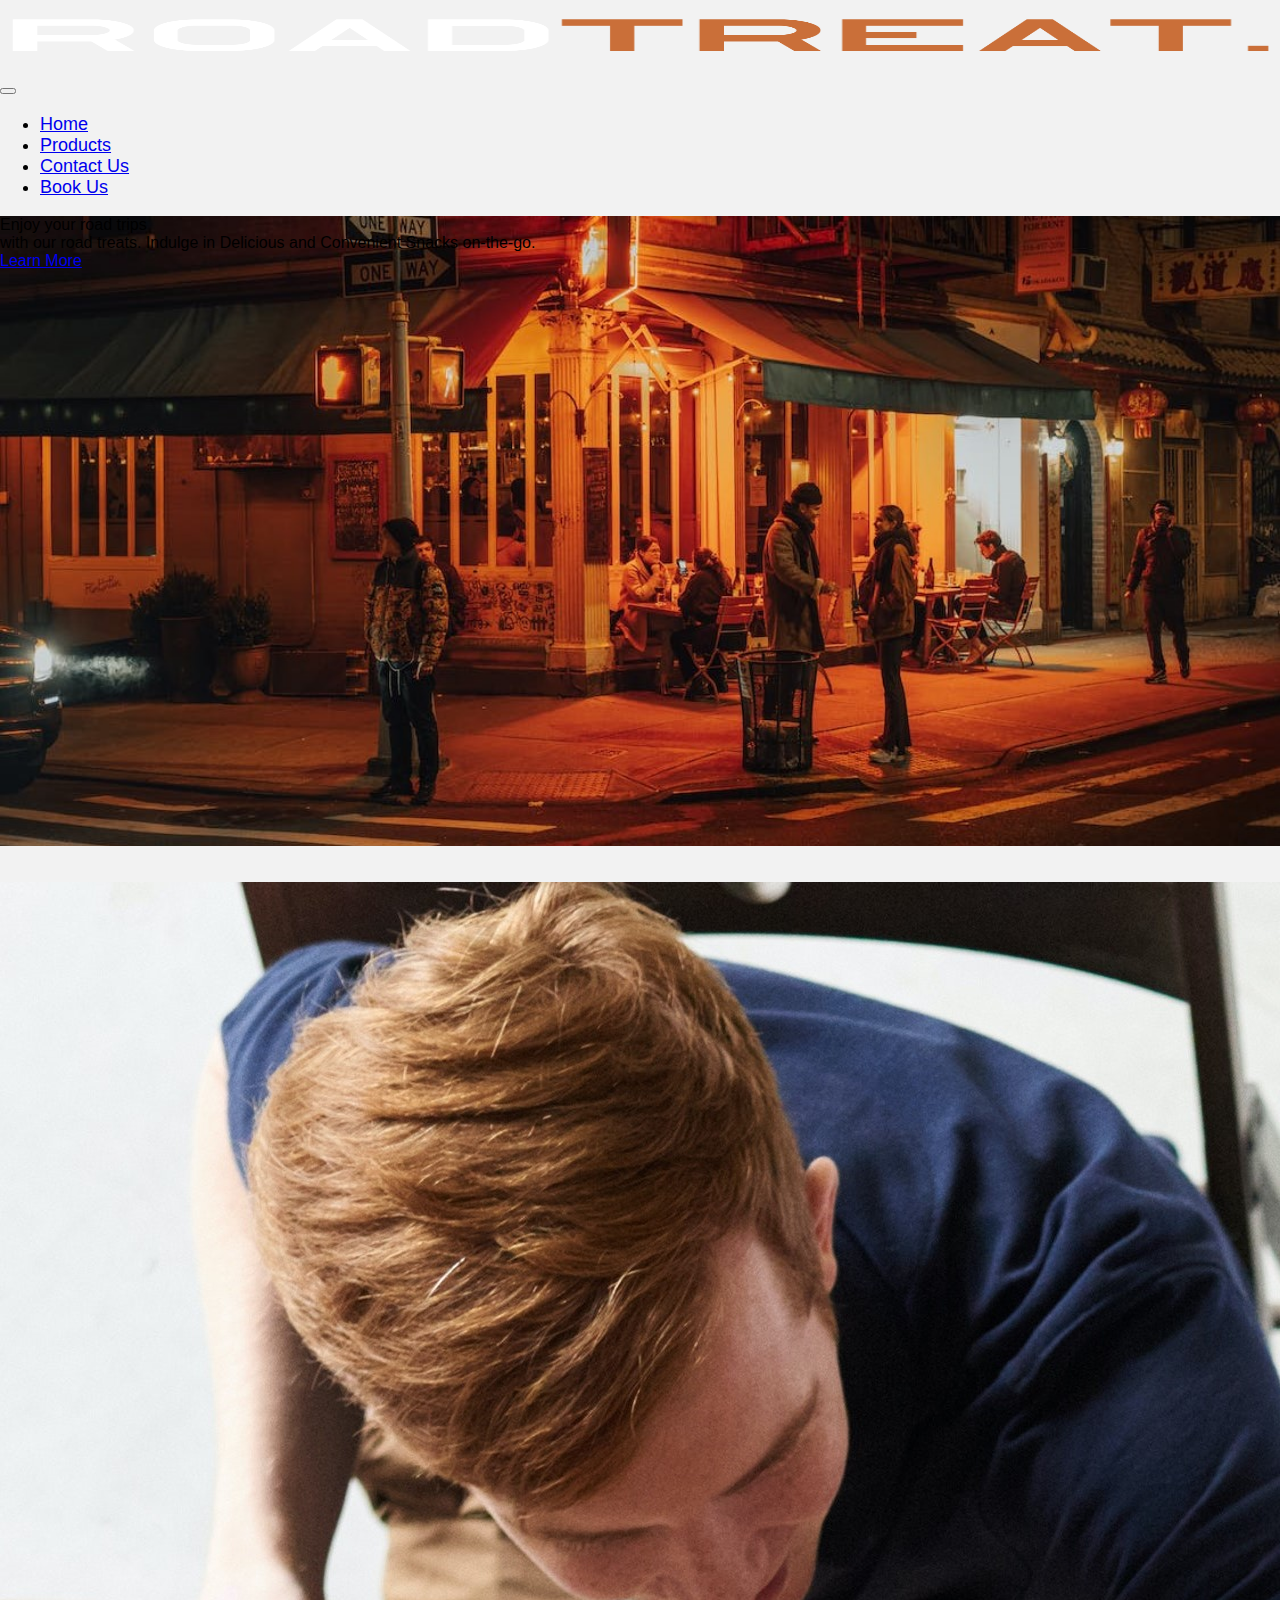
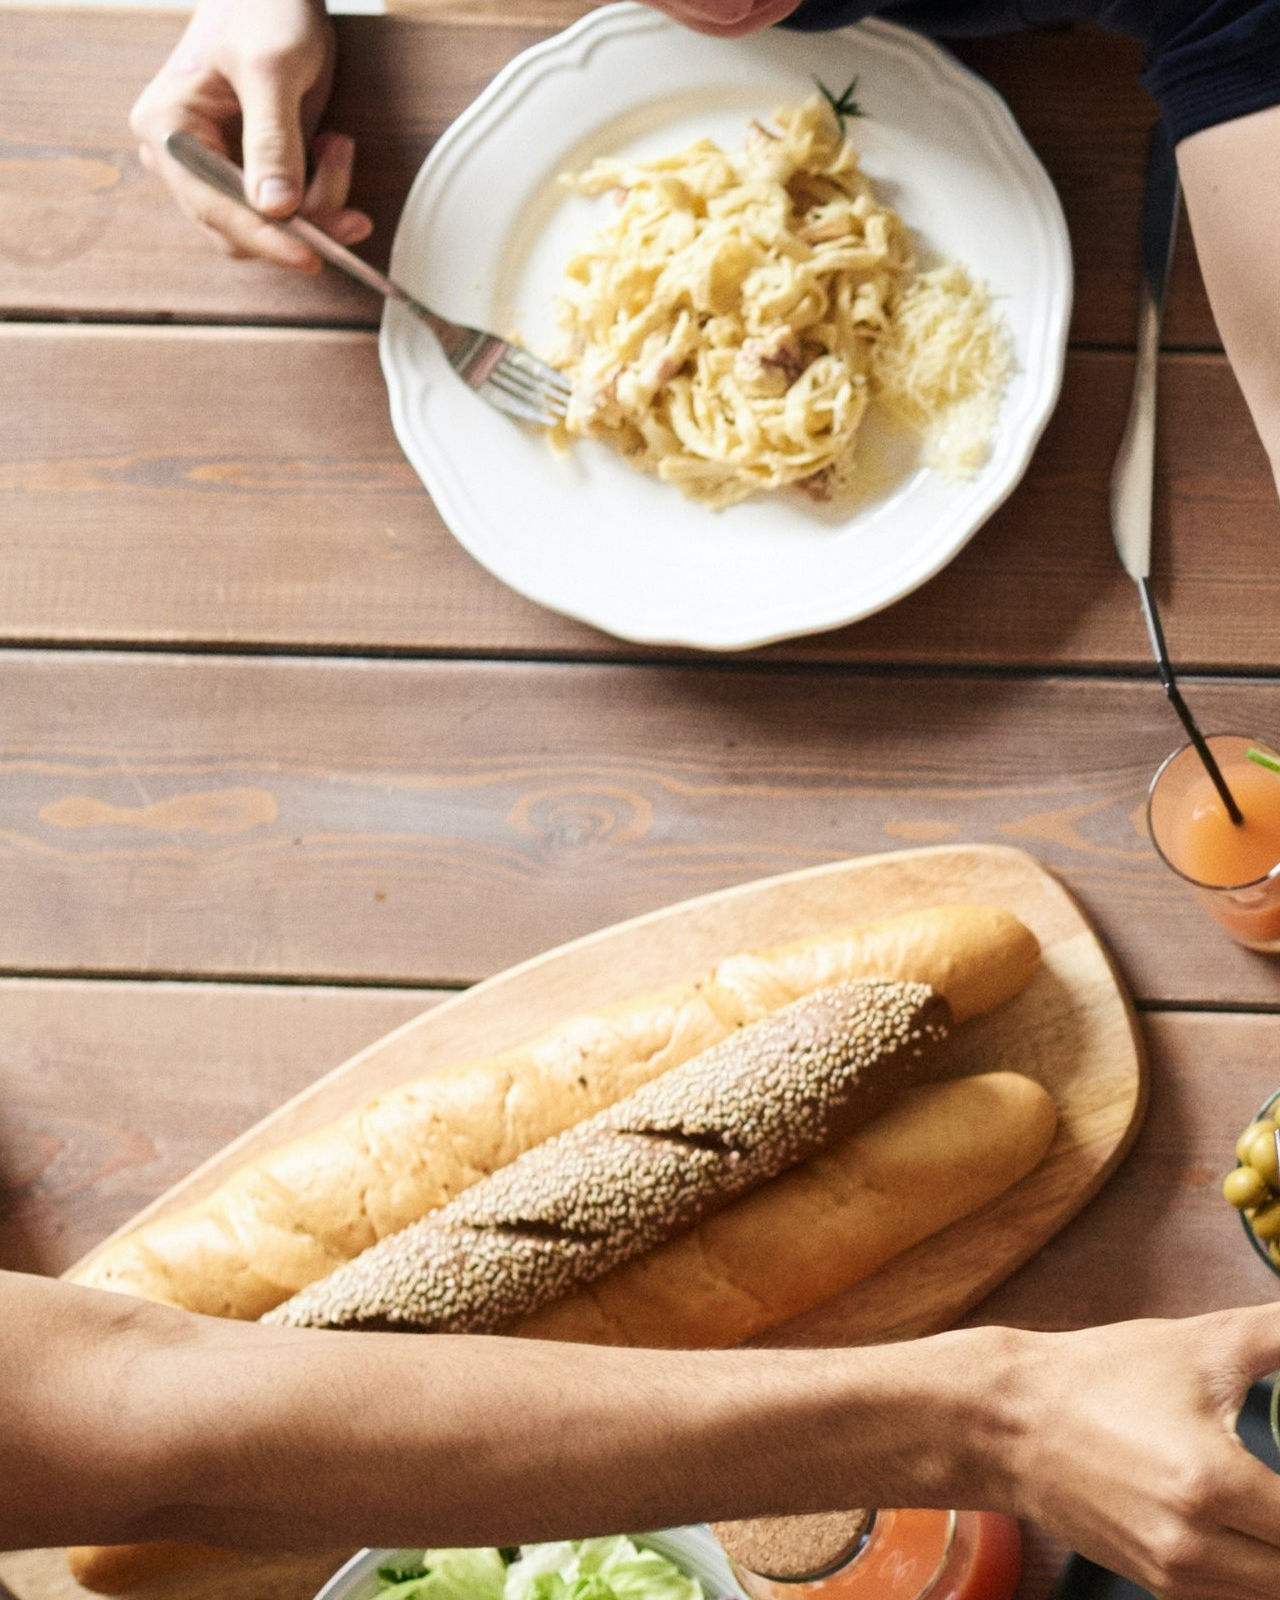
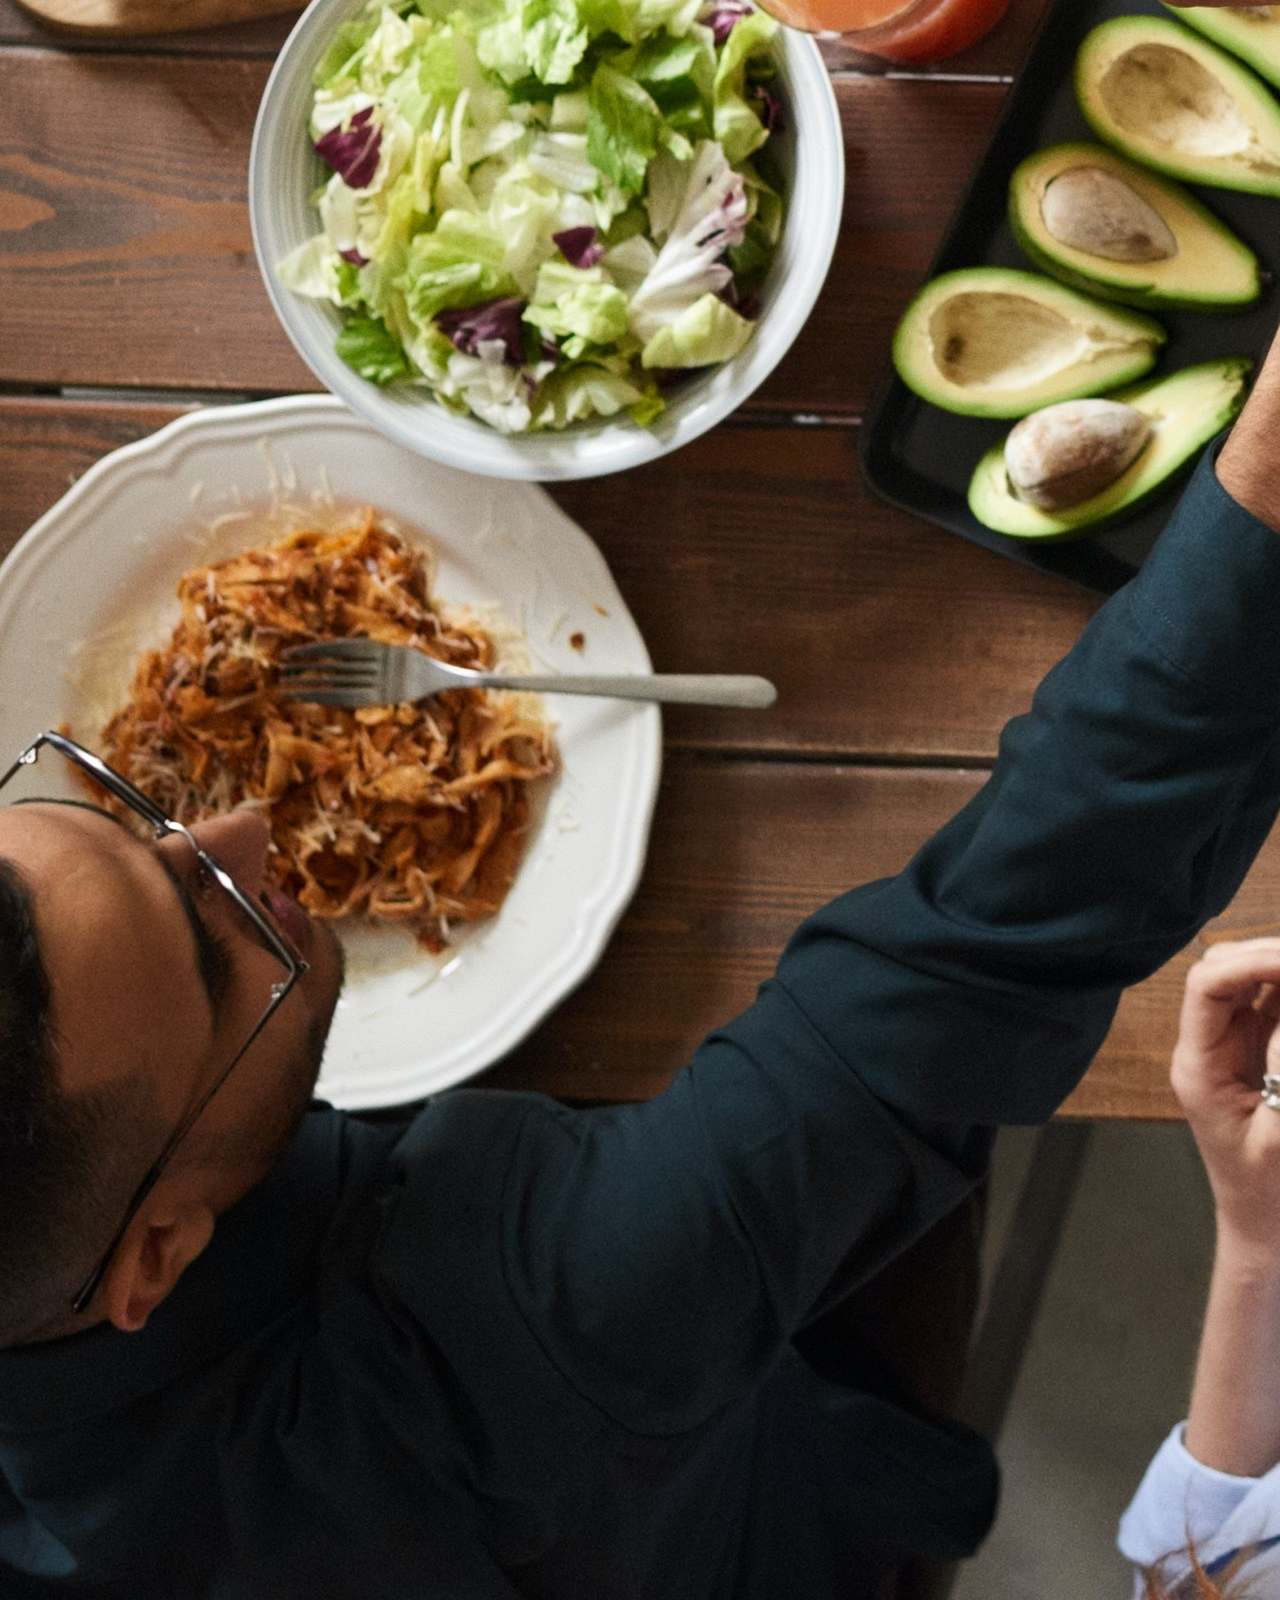
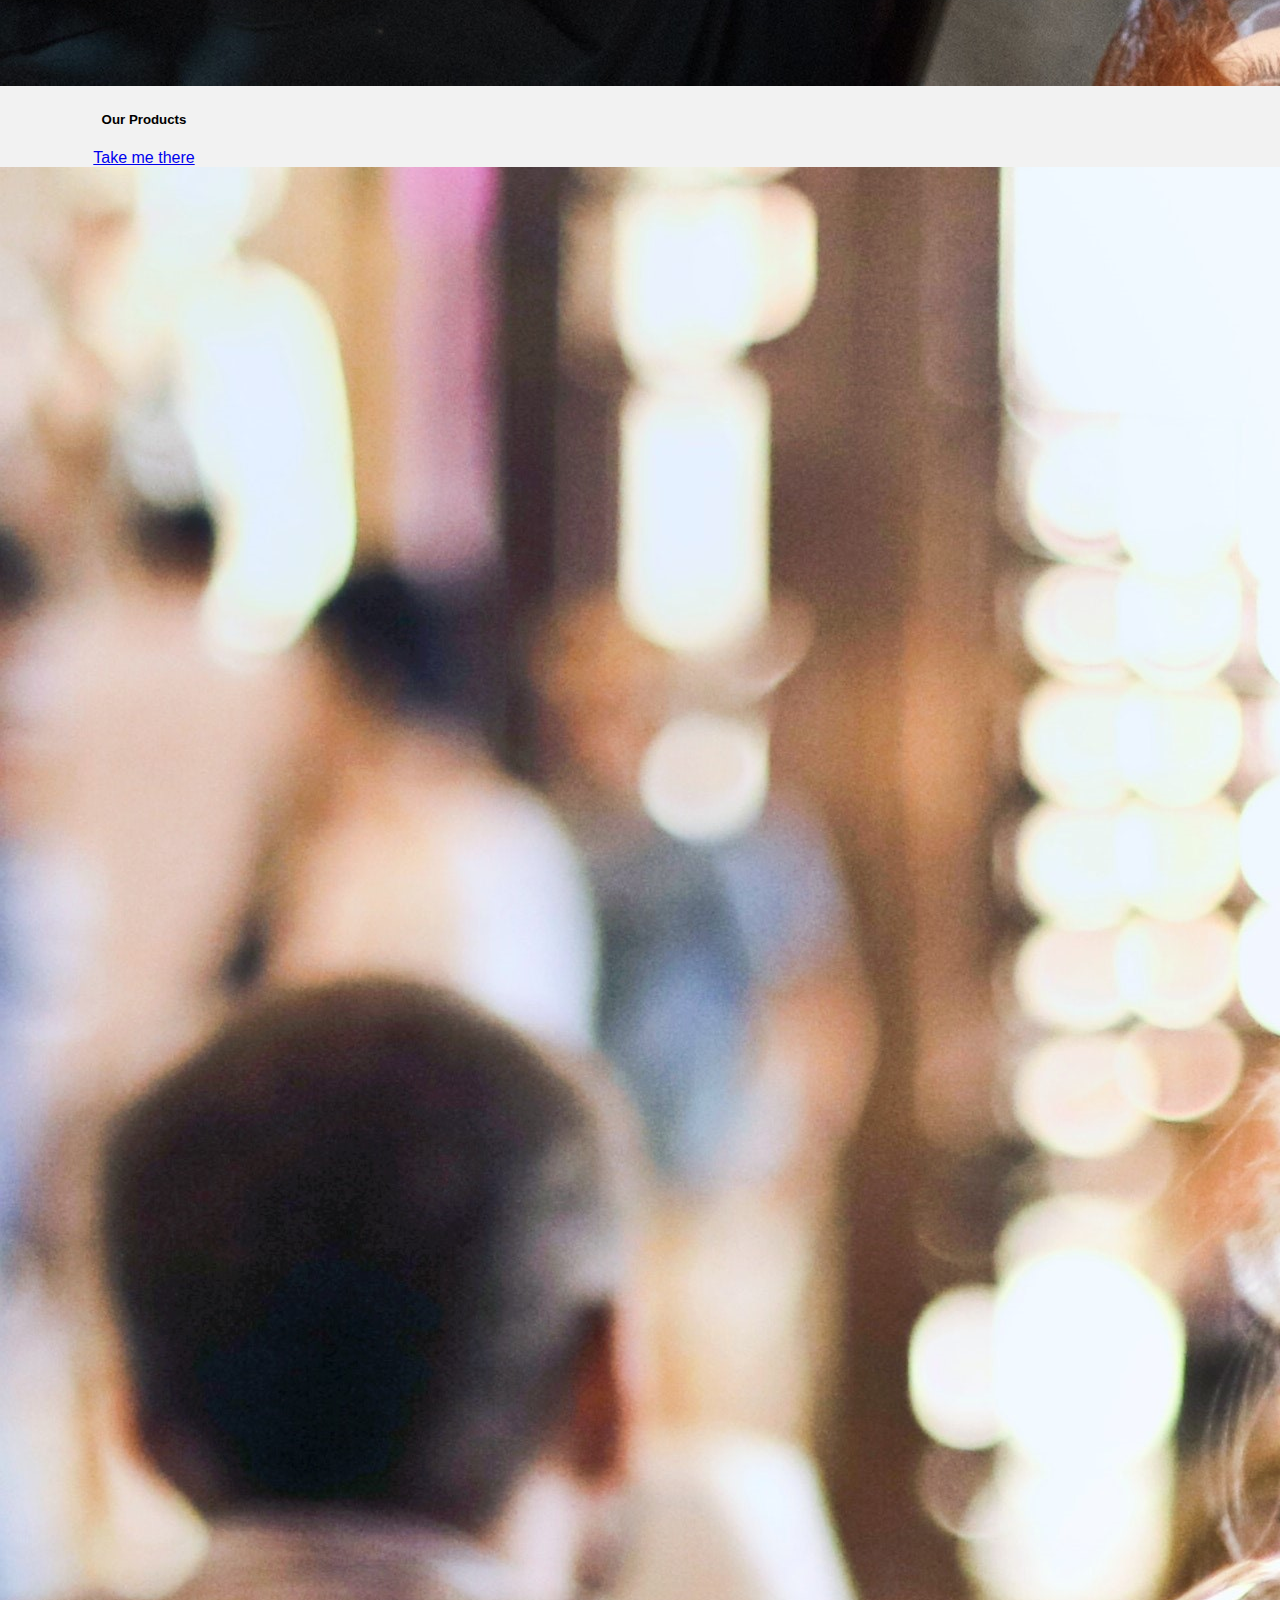
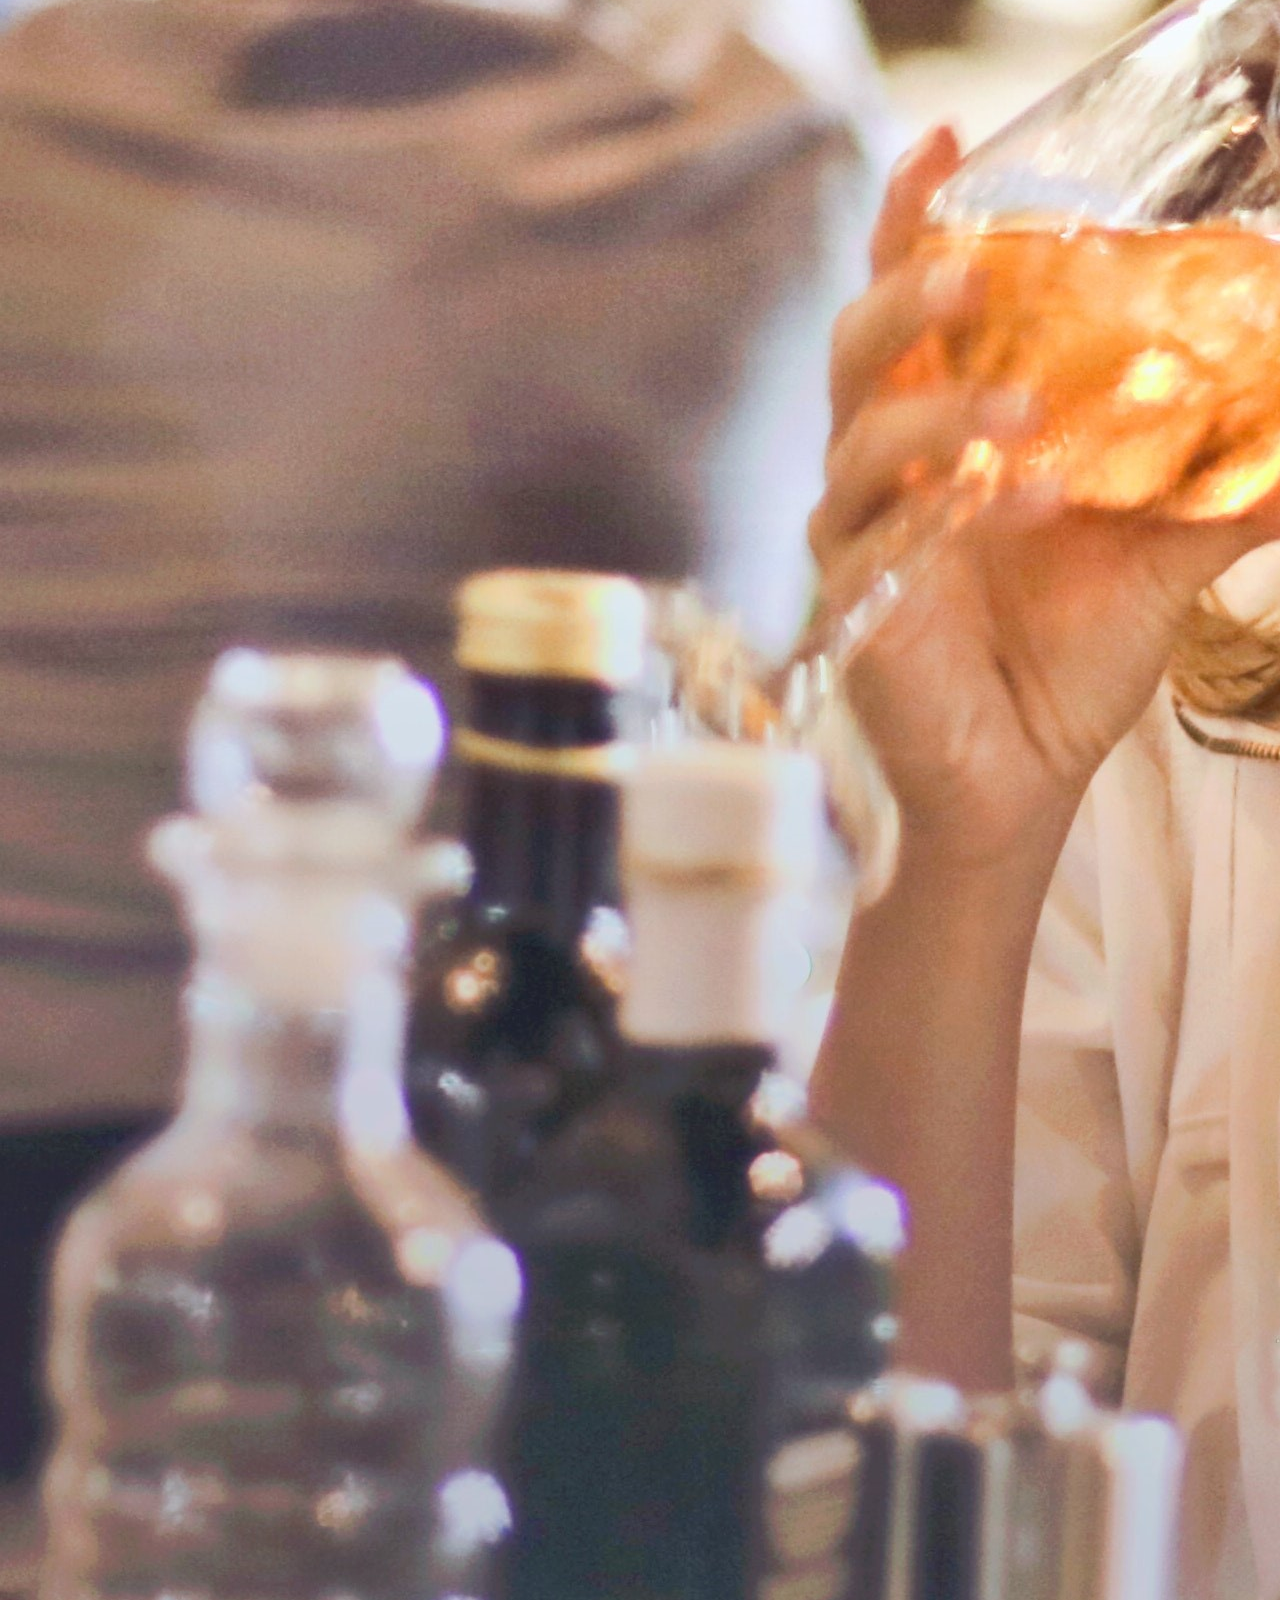
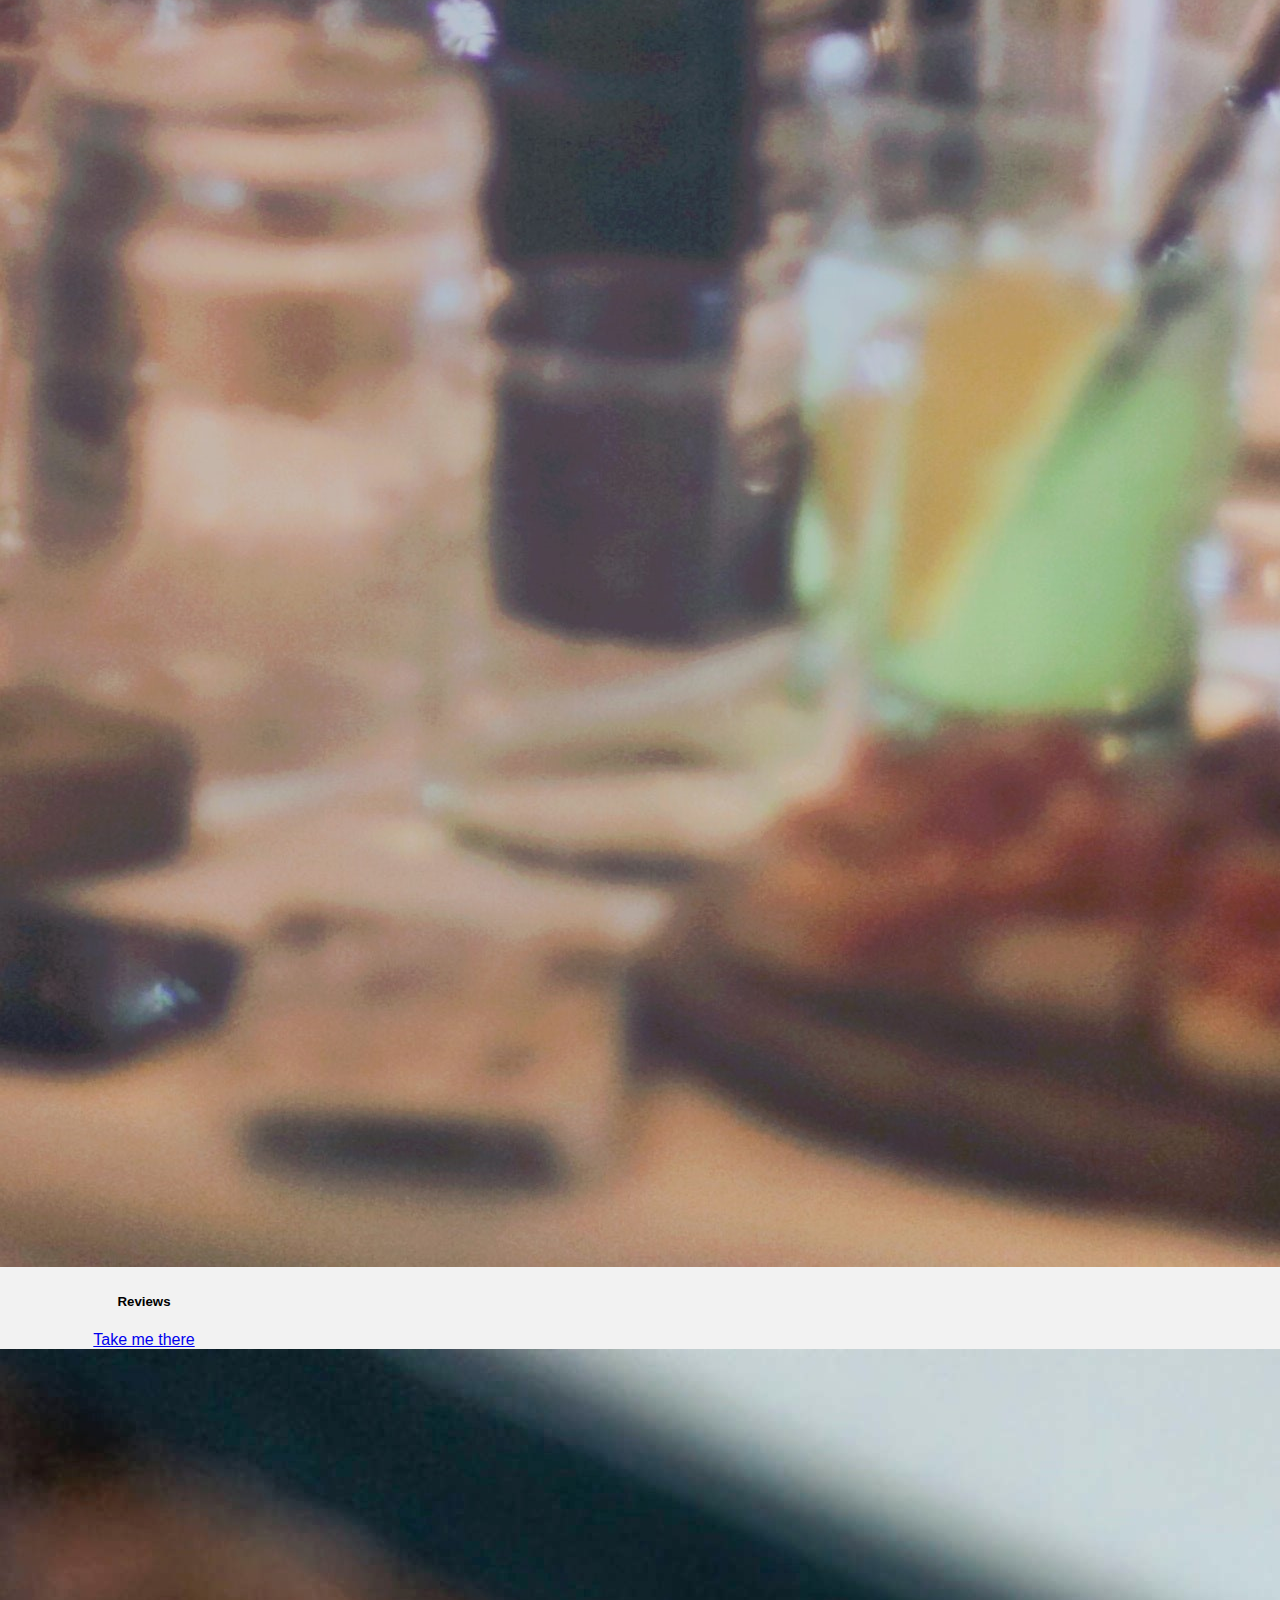
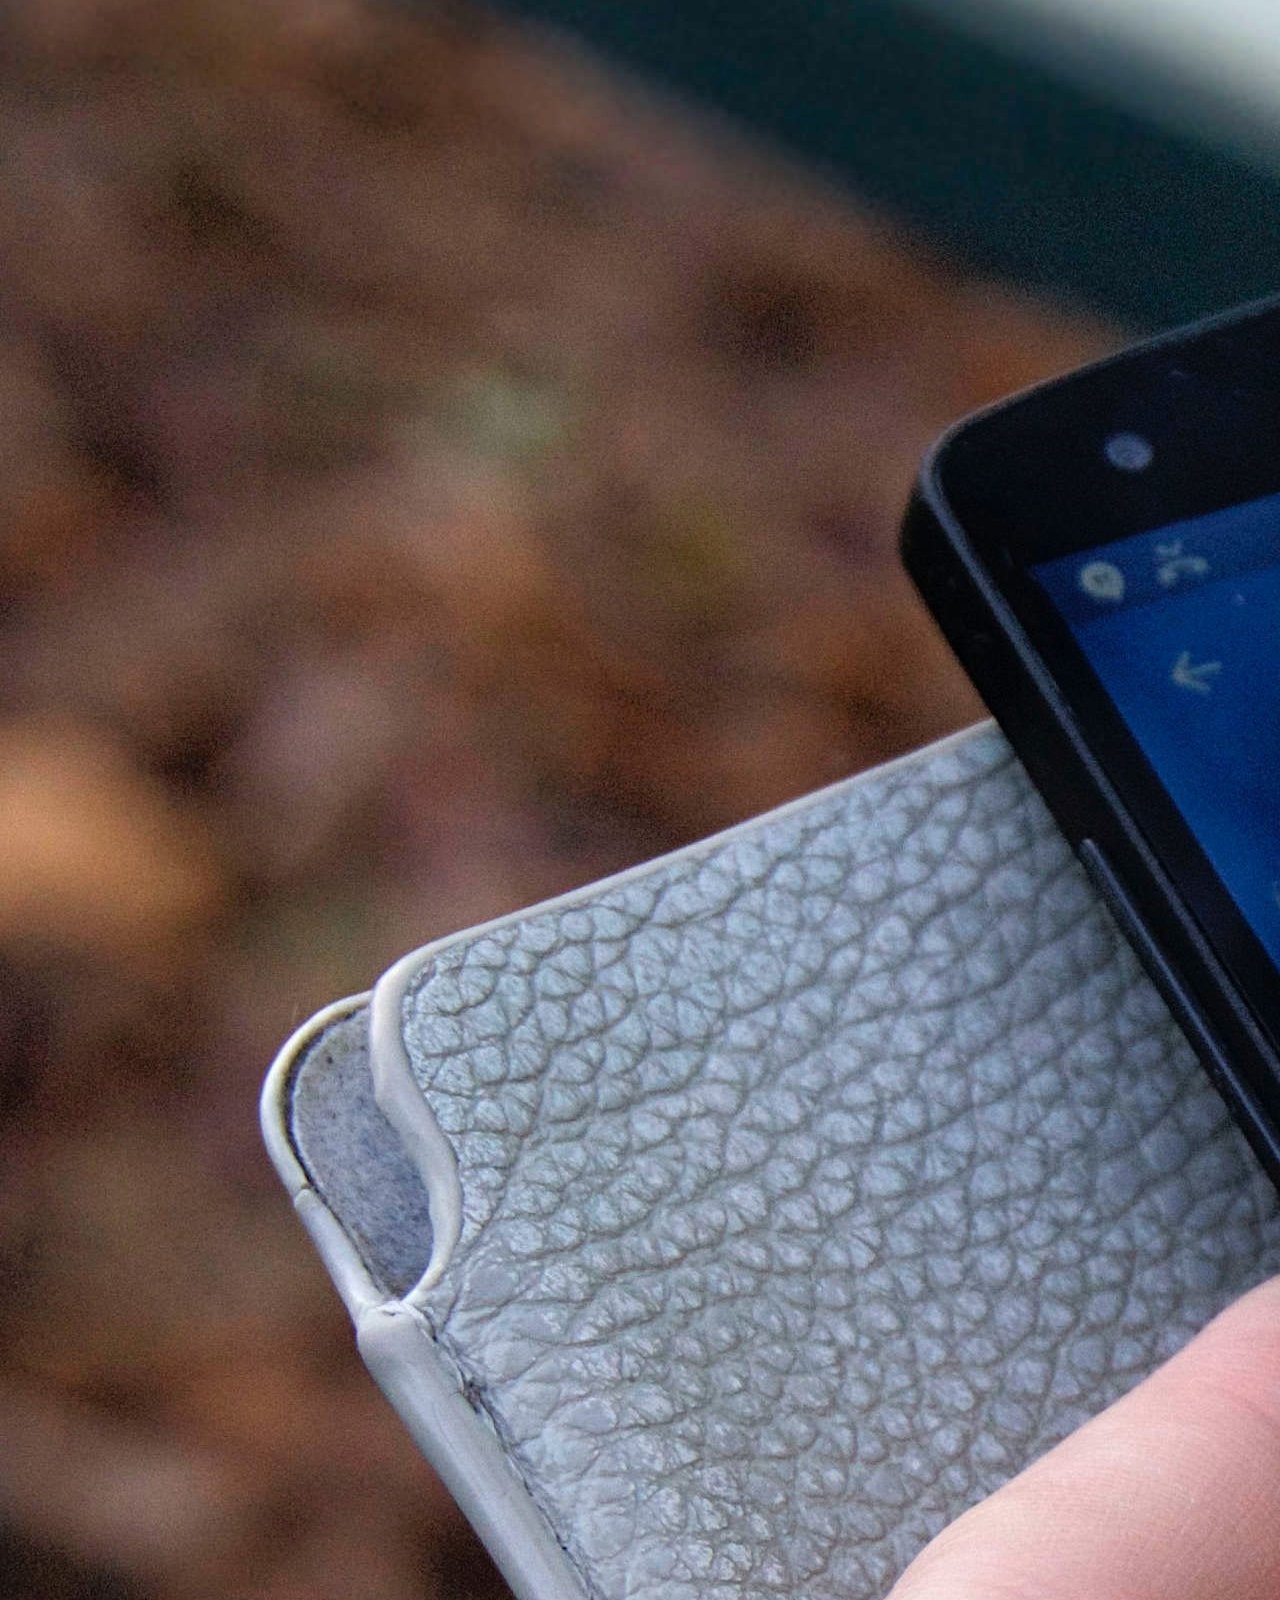
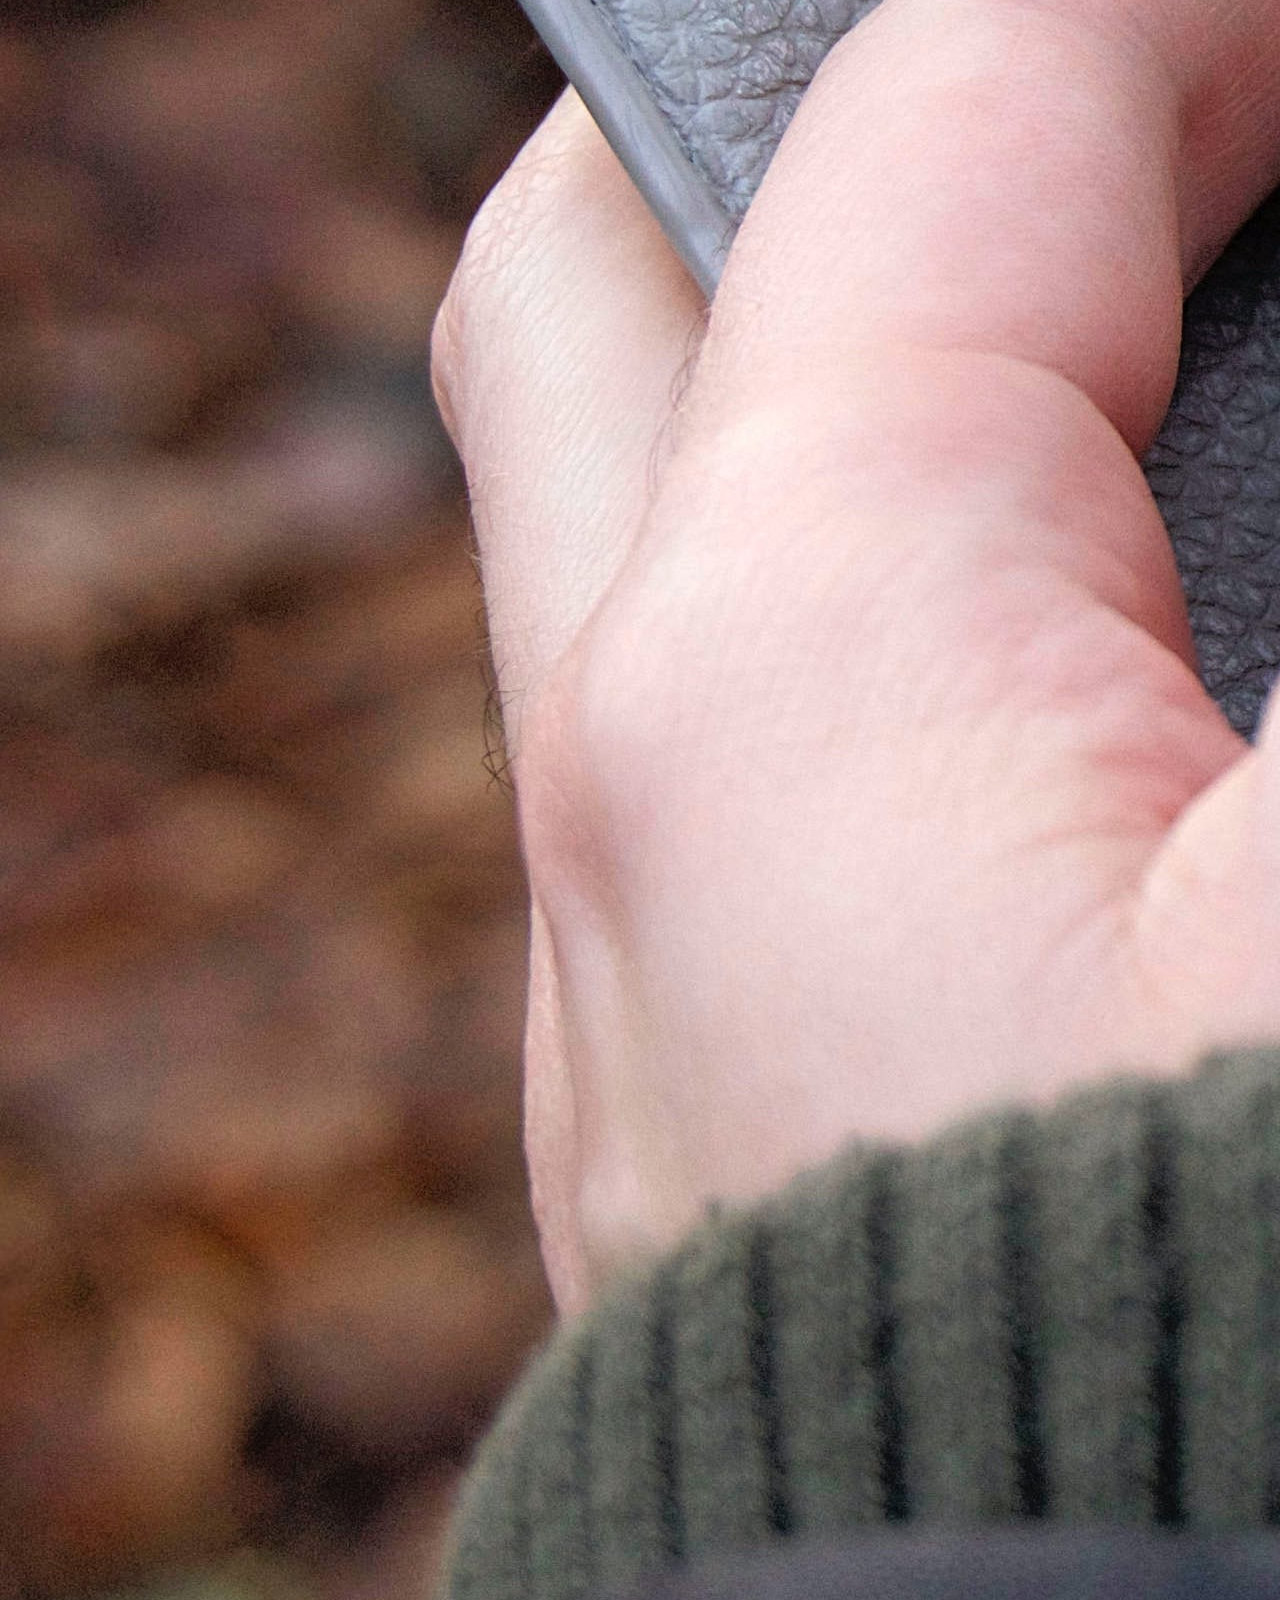
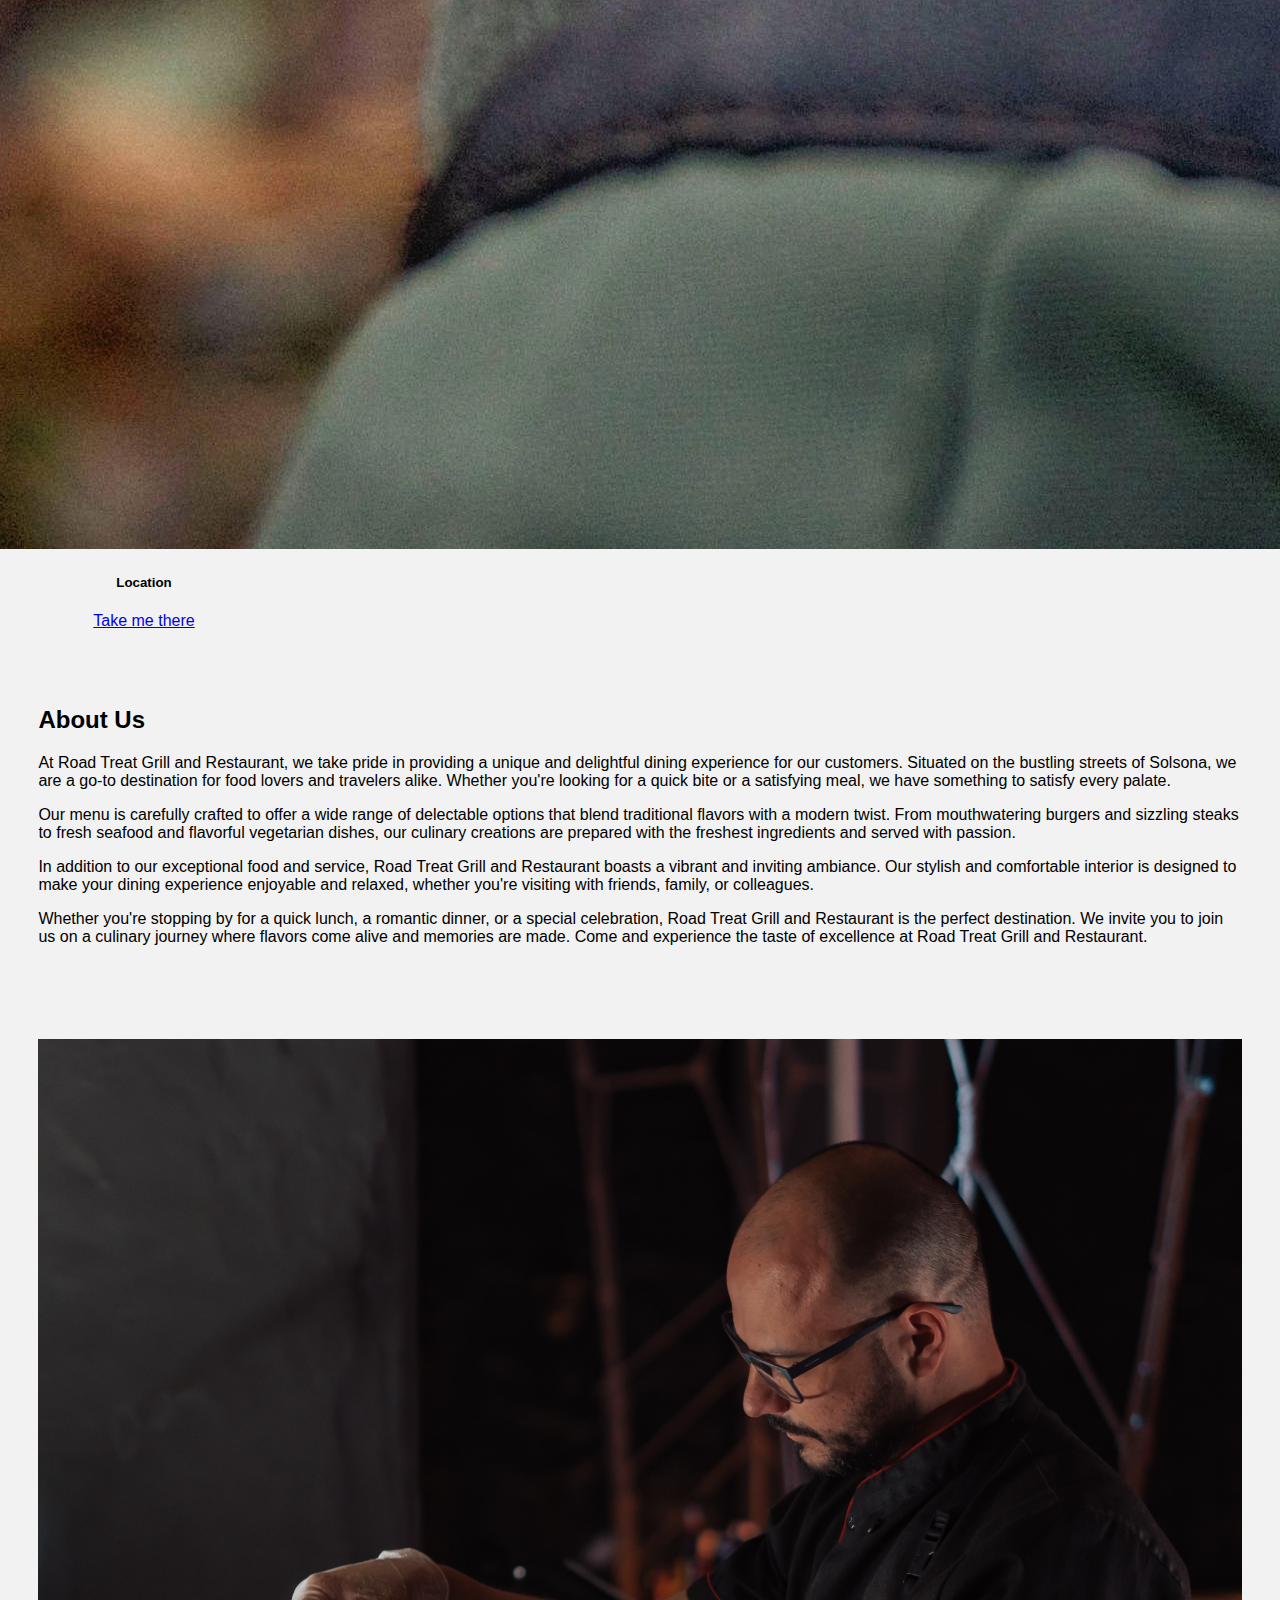
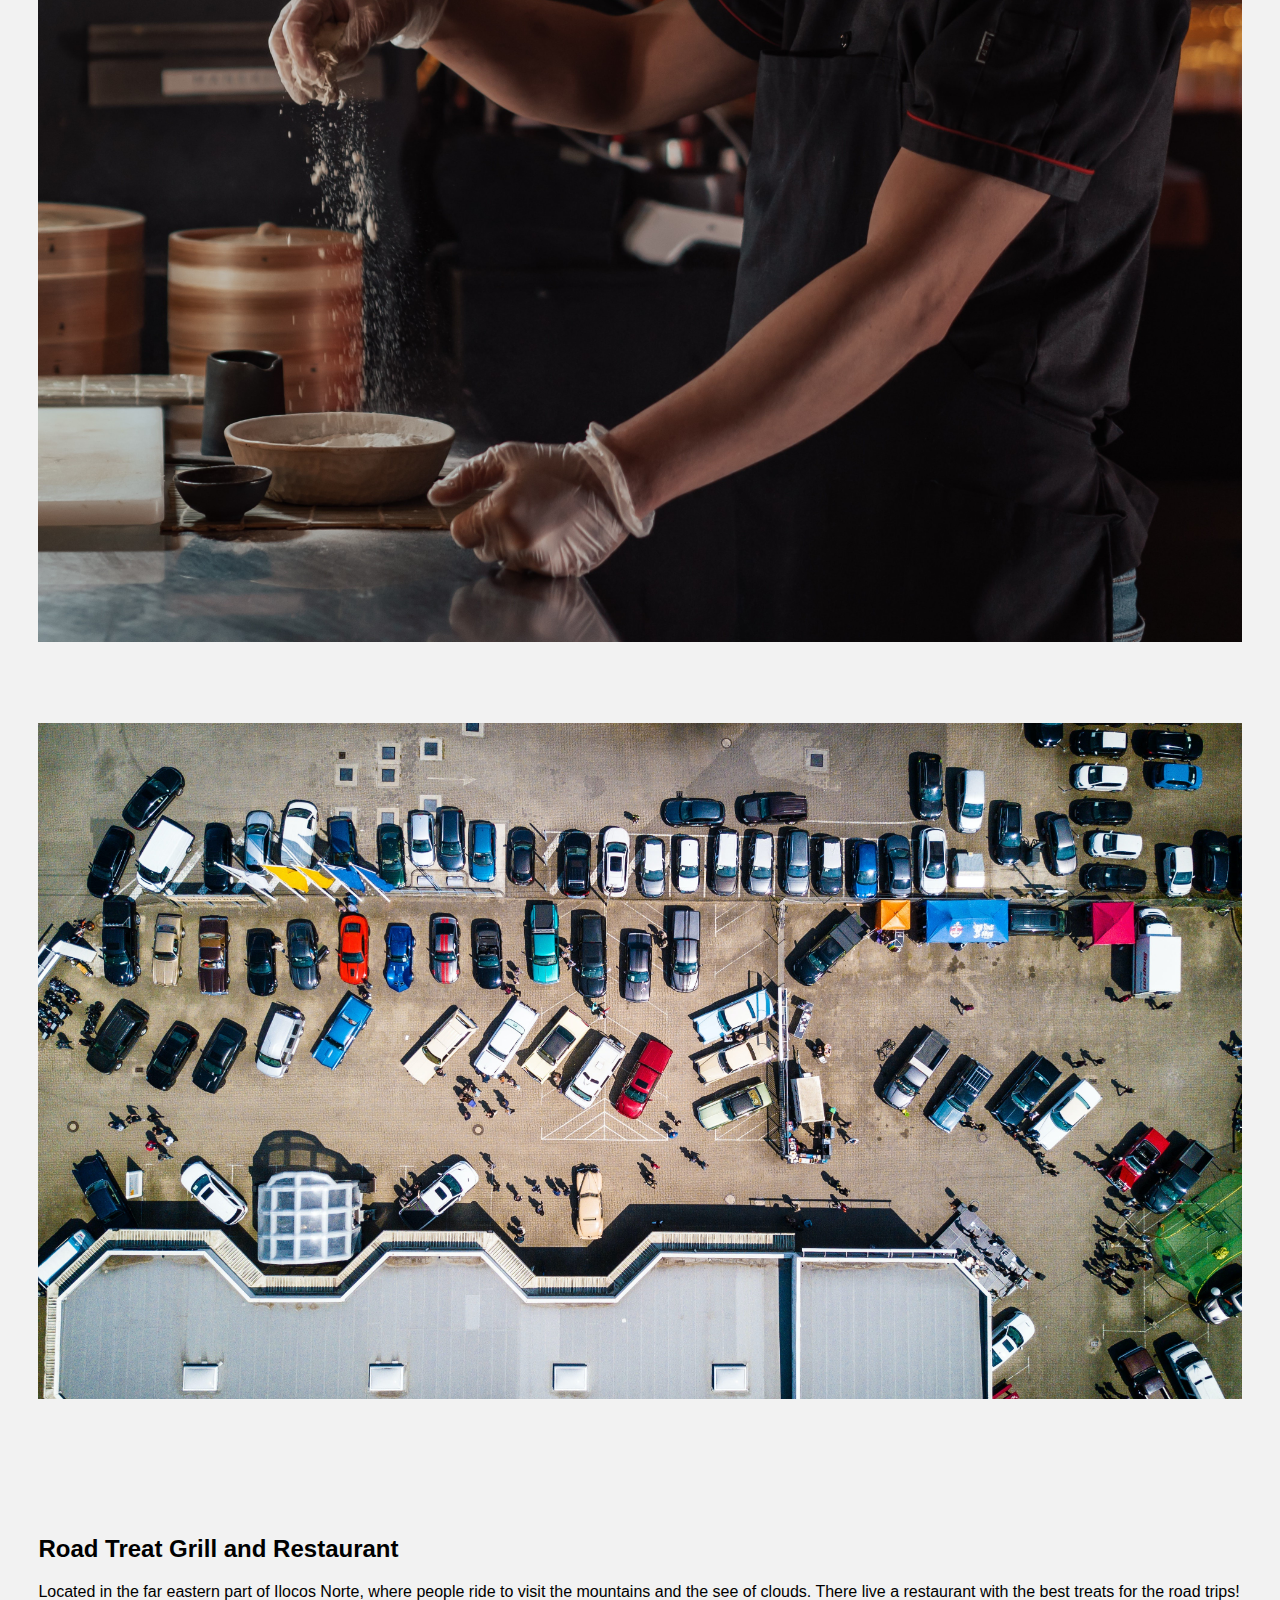
<file: index.html>
<!DOCTYPE html>
<html lang="en">
<head>
    <meta charset="UTF-8">
    <meta http-equiv="X-UA-Compatible" content="IE=edge">
    <meta name="viewport" content="width=device-width, initial-scale=1.0">
    <title>Road Treat Grill and Restaurant</title>
    <link href="https://cdn.jsdelivr.net/npm/bootstrap@5.3.0-alpha3/dist/css/bootstrap.min.css" rel="stylesheet" integrity="sha384-KK94CHFLLe+nY2dmCWGMq91rCGa5gtU4mk92HdvYe+M/SXH301p5ILy+dN9+nJOZ" crossorigin="anonymous">
    <link rel="stylesheet" href="style.css">
</head>
<body>

     <!-- NavBar -->
     <nav class="navbar navbar-expand-md navbar-dark bg-dark sticky-top">
      <div class="container-fluid">
          <div class="brandlogo">
          <a class="navbar-brand" href="index.html">
              <img src="assets/roadtreattext-wo.png" alt="roadtreattext logo" width="100%" height="70px">
          </a>
          </div>
          <div class="navlinks">
              <button class="navbar-toggler" type="button" data-bs-toggle="collapse" data-bs-target="#navbarNav" aria-controls="navbarNav" aria-expanded="false" aria-label="Toggle navigation">
              <span class="navbar-toggler-icon"></span>
              </button>
              <div class="collapse navbar-collapse" id="navbarNav">
              <ul class="navbar-nav">
                  <li class="nav-item">
                  <a class="nav-link" href="index.html">Home</a>
                  </li>
                  <li class="nav-item">
                  <a class="nav-link" href="products.html">Products</a>
                  </li>
                  <li class="nav-item">
                  <a class="nav-link" href="contactus.html">Contact Us</a>
                  </li>
                  <li class="nav-item">
                      <a class="nav-link" href="bookus.html">Book Us</a>
                      </li>
              </ul>
              </div>
          </div>
      </div>
  </nav>
    <!-- Hero -->
    <section class="hero-section">
        <div class="row" id="hero">
            <div class="col-12">
              <div class="hero">
                <div
                  class="h-100 d-flex flex-column justify-content-center align-items-center">
                  <span class="h1 text-white">Enjoy your road trips <br> with our road treats.</span>
                  <span class="h5 text-white">Indulge in Delicious and Convenient Snacks on-the-go.</span>
                  <br>
                  <a href="#about" class="btn btn-primary btn-lg">Learn More</a>
                </div>
          </div>
    </section>

    <br><br>

    <!-- Cards -->
    <section class="row mx-auto container" >
      <div class="col-4">
        <div class="card w-100">
          <img src="assets/products.jpg" class="card-img-top" alt="...">
          <div class="card-body">
            <h5 class="card-title">Our Products</h5>           
            <a href="products.html" class="btn btn-primary">Take me there</a>
          </div>
        </div>
      </div>
    
      <div class="col-4">
          <div class="card w-100">
            <img src="assets/reviews.jpg" class="card-img-top" alt="...">
            <div class="card-body">
              <h5 class="card-title">Reviews</h5>             
              <a href="reviews.html" class="btn btn-primary">Take me there</a>
            </div>
          </div>
      </div>

      <div class="col-4">
          <div class="card w-100">
            <img src="assets/location.jpg" class="card-img-top" alt="...">
            <div class="card-body">
              <h5 class="card-title">Location</h5>              
              <a href="#location" class="btn btn-primary">Take me there</a>
            </div>
          </div>
      </div>
        
    </section>
        
    <!-- About Us -->
    <section class="container">
        <div id="about">
            <div class="row">
              <div class="cont col-5">
                <br>
                <h2>About Us</h2>
                <p>At Road Treat Grill and Restaurant, we take pride in providing a unique and delightful dining experience for our customers. Situated on the bustling streets of Solsona, we are a go-to destination for food lovers and travelers alike. Whether you're looking for a quick bite or a satisfying meal, we have something to satisfy every palate.</p>
                <p>Our menu is carefully crafted to offer a wide range of delectable options that blend traditional flavors with a modern twist. From mouthwatering burgers and sizzling steaks to fresh seafood and flavorful vegetarian dishes, our culinary creations are prepared with the freshest ingredients and served with passion.</p>
                <p>In addition to our exceptional food and service, Road Treat Grill and Restaurant boasts a vibrant and inviting ambiance. Our stylish and comfortable interior is designed to make your dining experience enjoyable and relaxed, whether you're visiting with friends, family, or colleagues.</p>
                <p>Whether you're stopping by for a quick lunch, a romantic dinner, or a special celebration, Road Treat Grill and Restaurant is the perfect destination. We invite you to join us on a culinary journey where flavors come alive and memories are made. Come and experience the taste of excellence at Road Treat Grill and Restaurant.</p>
              </div>
              <div class="cont col-7">
                <img src="assets/aboutus.jpg" alt="about us" width="100%" height="100%">
              </div>
            </div>
        </div>
    </section>

     <!-- Location -->
     <section class="container">
      <div id="location">
          <div class="row">
            <div class="cont col-9">
              <img src="assets/locpic.jpg" alt="about us" width="100%" height="100%">
            </div>
            <div class="cont col-3 justify-content-center">
              <br><br>
              <h2>Road Treat Grill and Restaurant</h2>
              <p>Located in the far eastern part of Ilocos Norte, where people ride to visit the mountains and the see of clouds. There live a restaurant with the best treats for the road trips!</p>
              <p>Address: Brgy. Juan, Solsona, Ilocos Norte</p>
              <p>Phone: 777-777-7777</p>
              <p>Email: roadtreatgrillandrestaurant@gmail.com</p>
            </div>
          </div>
      </div>
  </section>


  <footer class="bg-dark">
    <div class="text-white text-center footertext">
      <h5>Enjoy your road trips with our road treats.</h5>
    </div>
</footer>

    <script src="https://cdn.jsdelivr.net/npm/bootstrap@5.3.0-alpha3/dist/js/bootstrap.bundle.min.js" integrity="sha384-ENjdO4Dr2bkBIFxQpeoTz1HIcje39Wm4jDKdf19U8gI4ddQ3GYNS7NTKfAdVQSZe" crossorigin="anonymous"></script>
</body>
</html>
</file>
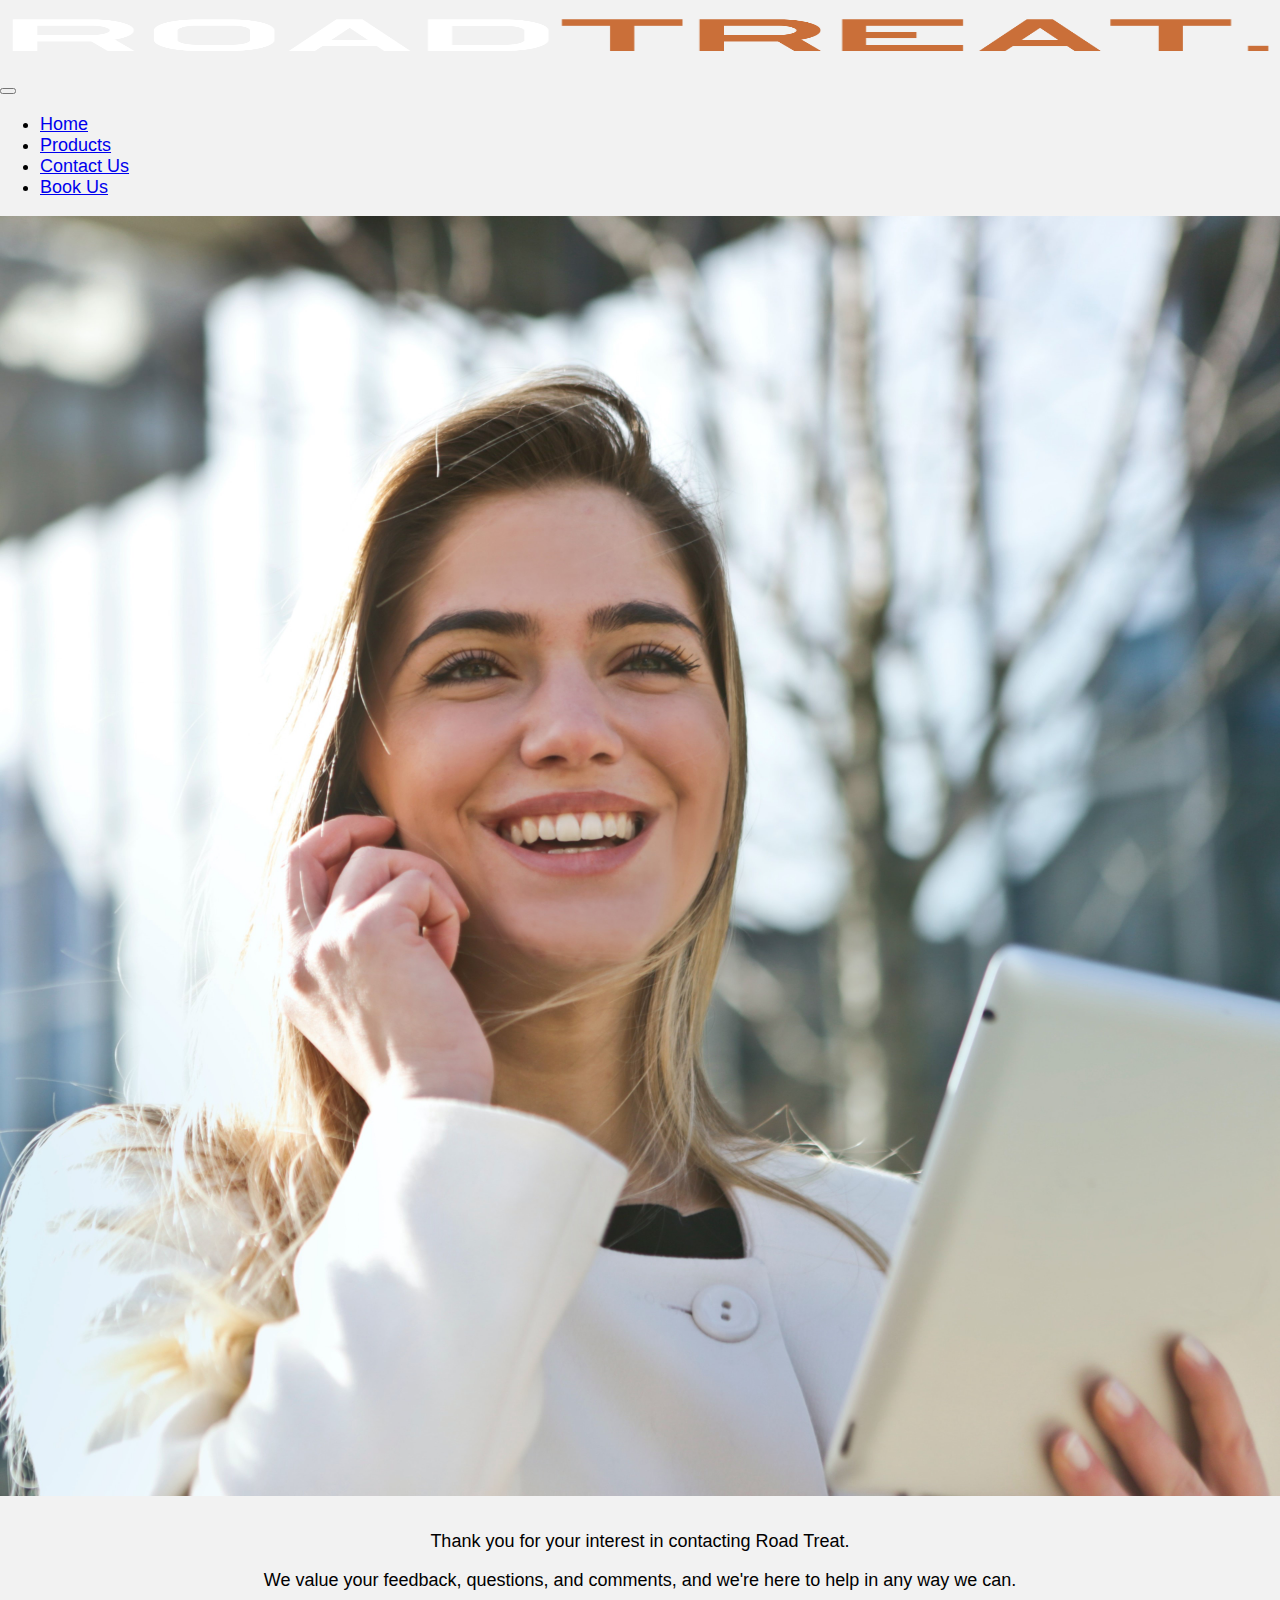
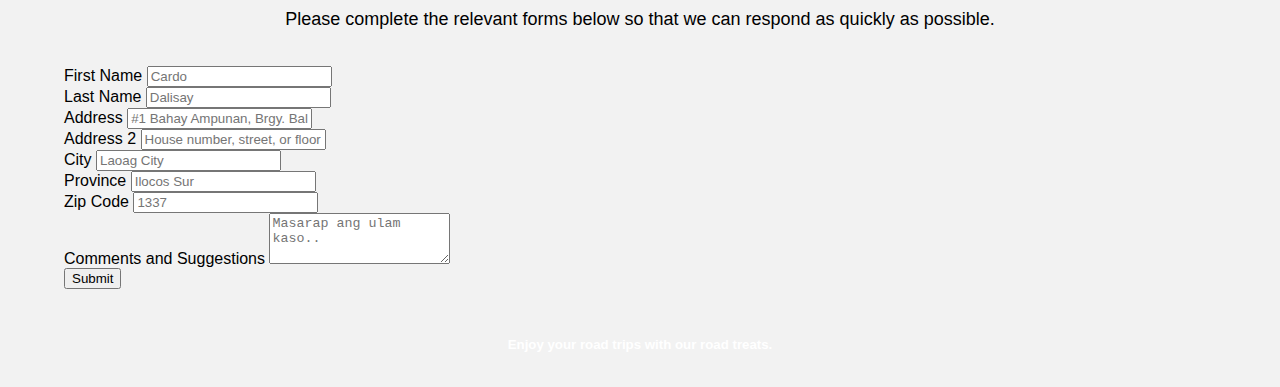
<file: contactus.html>
<!DOCTYPE html>
<html lang="en">
<head>
    <meta charset="UTF-8">
    <meta http-equiv="X-UA-Compatible" content="IE=edge">
    <meta name="viewport" content="width=device-width, initial-scale=1.0">
    <title>Road Treat Grill and Restaurant</title>
    <link href="https://cdn.jsdelivr.net/npm/bootstrap@5.3.0-alpha3/dist/css/bootstrap.min.css" rel="stylesheet" integrity="sha384-KK94CHFLLe+nY2dmCWGMq91rCGa5gtU4mk92HdvYe+M/SXH301p5ILy+dN9+nJOZ" crossorigin="anonymous">
    <link rel="stylesheet" href="style.css">
</head>
<body>

      <!-- NavBar -->
      <nav class="navbar navbar-expand-md navbar-dark bg-dark sticky-top">
        <div class="container-fluid">
            <div class="brandlogo">
            <a class="navbar-brand" href="index.html">
                <img src="assets/roadtreattext-wo.png" alt="roadtreattext logo" width="100%" height="70px">
            </a>
            </div>
            <div class="navlinks">
                <button class="navbar-toggler" type="button" data-bs-toggle="collapse" data-bs-target="#navbarNav" aria-controls="navbarNav" aria-expanded="false" aria-label="Toggle navigation">
                <span class="navbar-toggler-icon"></span>
                </button>
                <div class="collapse navbar-collapse" id="navbarNav">
                <ul class="navbar-nav">
                    <li class="nav-item">
                    <a class="nav-link" href="index.html">Home</a>
                    </li>
                    <li class="nav-item">
                    <a class="nav-link" href="products.html">Products</a>
                    </li>
                    <li class="nav-item">
                    <a class="nav-link" href="contactus.html">Contact Us</a>
                    </li>
                    <li class="nav-item">
                        <a class="nav-link" href="bookus.html">Book Us</a>
                        </li>
                </ul>
                </div>
            </div>
        </div>
      </nav>

    <section>
      <div class="container">
        <img src="assets/contactusbanner.jpg" alt="" width="100%" height="100%">
      </div>
      <div class="contact container">
        <div class="contact-top">
          <p>Thank you for your interest in contacting Road Treat.</p>
          <p>We value your feedback, questions, and comments, and we're here to help in any way we can.</p>
          <p>Please complete the relevant forms below so that we can respond as quickly as possible.</p>
        </div>
        
        <br>

        <div>
          <form class="row g-3">
            <div class="col-md-6">
              <label for="inputFirstName" class="form-label">First Name</label>
              <input type="email" class="form-control" id="inputFirstName" placeholder="Cardo">
            </div>
            <div class="col-md-6">
              <label for="inputLastName" class="form-label">Last Name</label>
              <input type="password" class="form-control" id="inputLastName" placeholder="Dalisay">
            </div>
            <div class="col-12">
              <label for="inputAddress" class="form-label">Address</label>
              <input type="text" class="form-control" id="inputAddress" placeholder="#1 Bahay Ampunan, Brgy. Baliw, Bayan, Ilocos Norte">
            </div>
            <div class="col-12">
              <label for="inputAddress2" class="form-label">Address 2</label>
              <input type="text" class="form-control" id="inputAddress2" placeholder="House number, street, or floor">
            </div>
            <div class="col-md-6">
              <label for="inputCity" class="form-label">City</label>
              <input type="text" class="form-control" id="inputCity" placeholder="Laoag City">
            </div>
            <div class="col-md-4">
              <label for="inputProvince" class="form-label">Province</label>
              <input type="text" class="form-control" id="inputProvince" placeholder="Ilocos Sur">
            </div>
            <div class="col-md-2">
              <label for="inputZip" class="form-label">Zip Code</label>
              <input type="text" class="form-control" id="inputZip" placeholder="1337">
            </div>
            
            <div class="mb-3">
              <label for="Comments and Suggestions" class="form-label">Comments and Suggestions</label>
              <textarea class="form-control" id="CommentsandSuggestions" rows="3" placeholder="Masarap ang ulam kaso.."></textarea>
            </div>

            <div class="col-12">
              <button type="submit" class="btn btn-primary container">Submit</button>
            </div>
          </form>
        </div>
      </div>

      
    </section>
   
    <footer class="bg-dark">
      <div class="text-white text-center footertext">
        <h5>Enjoy your road trips with our road treats.</h5>
      </div>
  </footer>


    <script src="https://cdn.jsdelivr.net/npm/bootstrap@5.3.0-alpha3/dist/js/bootstrap.bundle.min.js" integrity="sha384-ENjdO4Dr2bkBIFxQpeoTz1HIcje39Wm4jDKdf19U8gI4ddQ3GYNS7NTKfAdVQSZe" crossorigin="anonymous"></script>
</body>
</html>
</file>
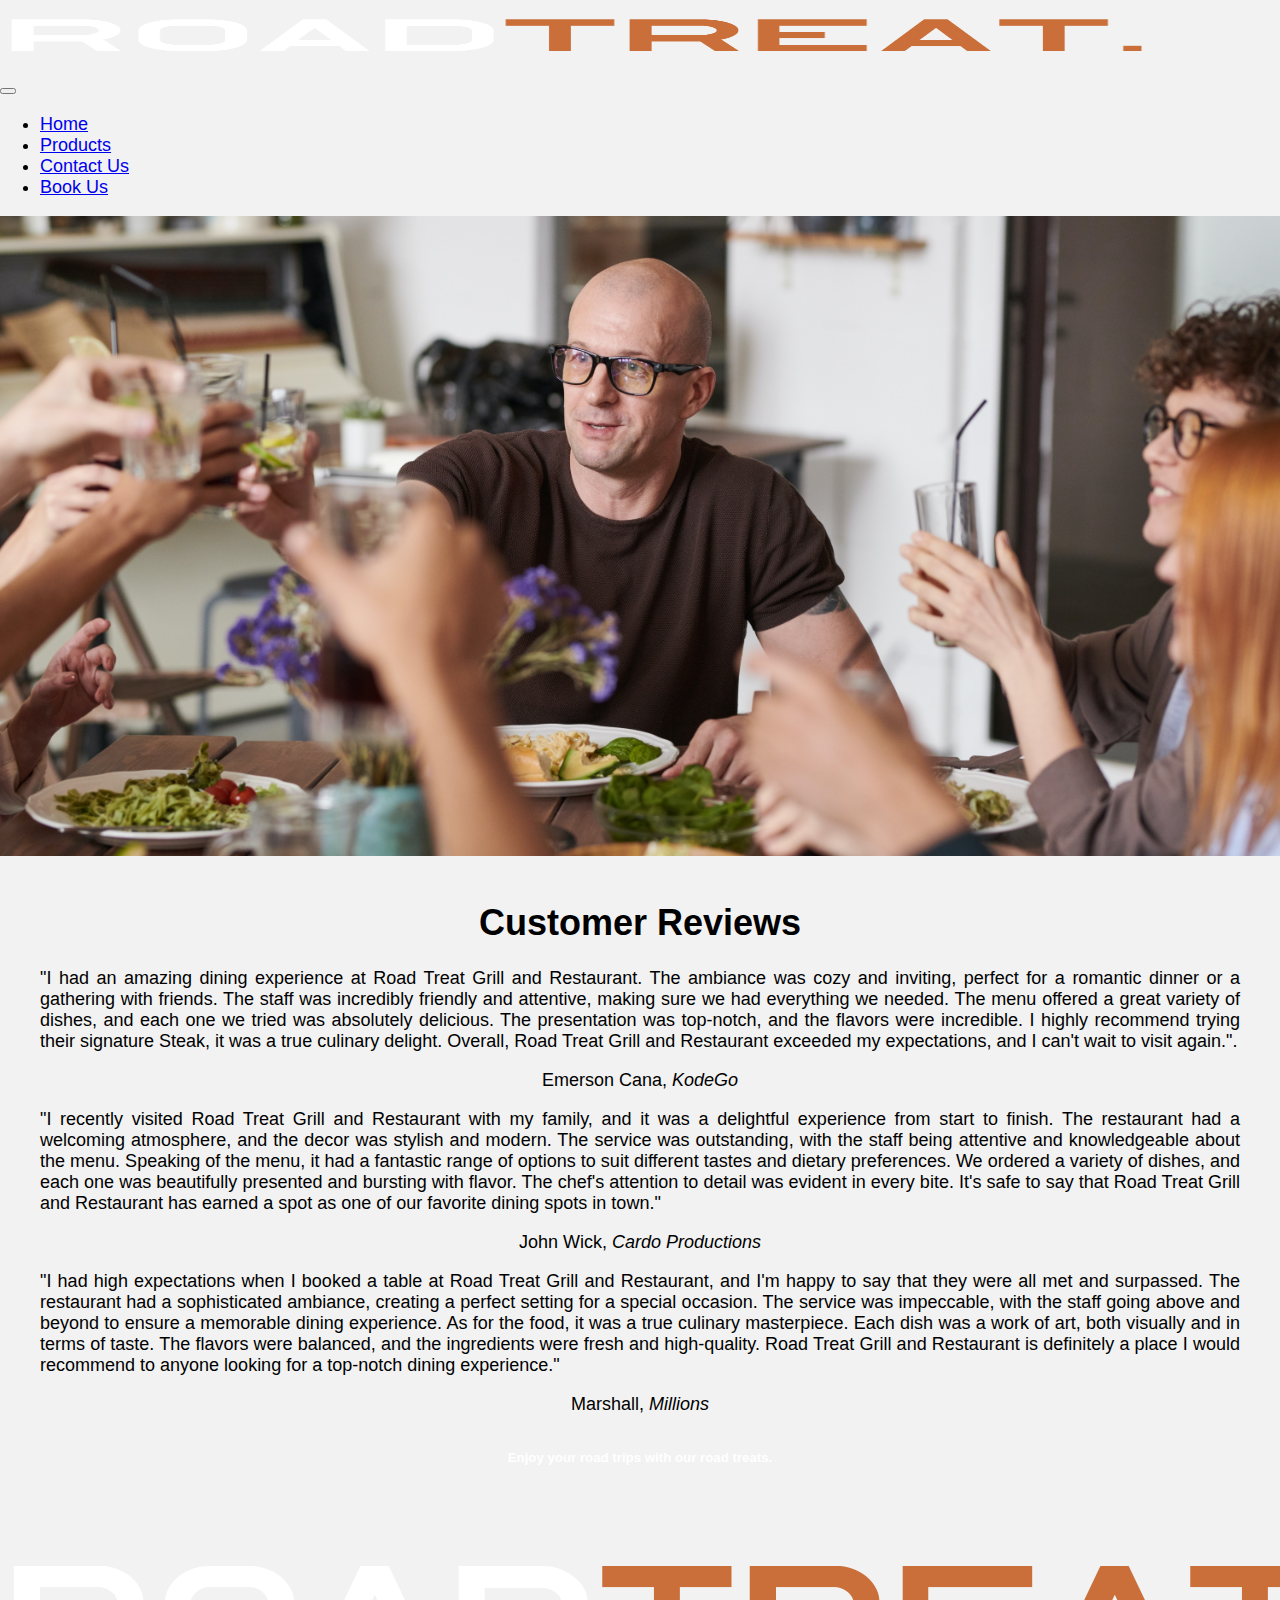
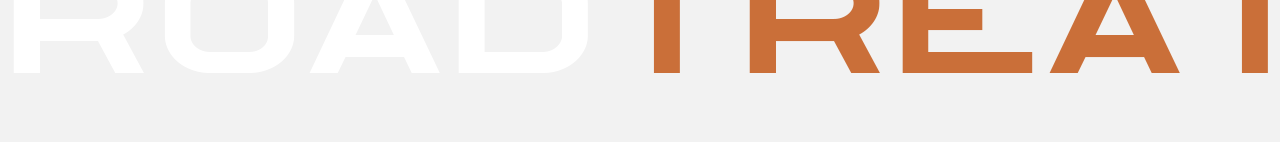
<file: reviews.html>
<!DOCTYPE html>
<html lang="en">
<head>
    <meta charset="UTF-8">
    <meta http-equiv="X-UA-Compatible" content="IE=edge">
    <meta name="viewport" content="width=device-width, initial-scale=1.0">
    <title>Road Treat Grill and Restaurant</title>
    <link href="https://cdn.jsdelivr.net/npm/bootstrap@5.3.0-alpha3/dist/css/bootstrap.min.css" rel="stylesheet" integrity="sha384-KK94CHFLLe+nY2dmCWGMq91rCGa5gtU4mk92HdvYe+M/SXH301p5ILy+dN9+nJOZ" crossorigin="anonymous">
    <link rel="stylesheet" href="style.css">
</head>
<body>

    <!-- NavBar -->
    <nav class="navbar navbar-expand-md navbar-dark bg-dark sticky-top">
        <div class="container-fluid">
          <div class="d-flex">
            <div class="brandlogo">
            <a class="navbar-brand" href="index.html">
                <img src="assets/roadtreattext-wo.png" alt="roadtreattext logo" width="90%" height="70px">
            </a>
            </div>
            <button class="navbar-toggler" type="button" data-bs-toggle="collapse" data-bs-target="#navbarNav" aria-controls="navbarNav" aria-expanded="false" aria-label="Toggle navigation">
              <span class="navbar-toggler-icon"></span>
              </button>
            </div>
              
            <div class="navlinks">
                
                <div class="collapse navbar-collapse" id="navbarNav">
                <ul class="navbar-nav">
                    <li class="nav-item">
                    <a class="nav-link" href="index.html">Home</a>
                    </li>
                    <li class="nav-item">
                    <a class="nav-link" href="products.html">Products</a>
                    </li>
                    <li class="nav-item">
                    <a class="nav-link" href="contactus.html">Contact Us</a>
                    </li>
                    <li class="nav-item">
                        <a class="nav-link" href="bookus.html">Book Us</a>
                        </li>
                </ul>
                </div>
            </div>
        </div>
      </nav>
  
    <section>

      <!-- Reviews -->
        <div class="container">
            <img src="assets/reviewsbanner.jpg" alt="" width="100%" height="100%">
        </div>

        <br>

        <div class="container contact-top">
            <h1>Customer Reviews</h1>

 
            <div class="row container">
                    <blockquote class="blockquote">
                      <p style="text-align:justify">"I had an amazing dining experience at Road Treat Grill and Restaurant. The ambiance was cozy and inviting, perfect for a romantic dinner or a gathering with friends. The staff was incredibly friendly and attentive, making sure we had everything we needed. The menu offered a great variety of dishes, and each one we tried was absolutely delicious. The presentation was top-notch, and the flavors were incredible. I highly recommend trying their signature Steak, it was a true culinary delight. Overall, Road Treat Grill and Restaurant exceeded my expectations, and I can't wait to visit again.".</p>
                    </blockquote>
                    <figcaption class="blockquote-footer">
                     Emerson Cana, <cite title="Source Title">KodeGo</cite>
                    </figcaption>

                    <blockquote class="blockquote">
                        <p style="text-align:justify">"I recently visited Road Treat Grill and Restaurant with my family, and it was a delightful experience from start to finish. The restaurant had a welcoming atmosphere, and the decor was stylish and modern. The service was outstanding, with the staff being attentive and knowledgeable about the menu. Speaking of the menu, it had a fantastic range of options to suit different tastes and dietary preferences. We ordered a variety of dishes, and each one was beautifully presented and bursting with flavor. The chef's attention to detail was evident in every bite. It's safe to say that Road Treat Grill and Restaurant has earned a spot as one of our favorite dining spots in town."</p>
                      </blockquote>
                      <figcaption class="blockquote-footer">
                       John Wick, <cite title="Source Title">Cardo Productions</cite>
                      </figcaption>

                      <blockquote class="blockquote">
                        <p style="text-align:justify">"I had high expectations when I booked a table at Road Treat Grill and Restaurant, and I'm happy to say that they were all met and surpassed. The restaurant had a sophisticated ambiance, creating a perfect setting for a special occasion. The service was impeccable, with the staff going above and beyond to ensure a memorable dining experience. As for the food, it was a true culinary masterpiece. Each dish was a work of art, both visually and in terms of taste. The flavors were balanced, and the ingredients were fresh and high-quality. Road Treat Grill and Restaurant is definitely a place I would recommend to anyone looking for a top-notch dining experience."</p>
                      </blockquote>
                      <figcaption class="blockquote-footer">
                       Marshall, <cite title="Source Title">Millions</cite>
                      </figcaption>
            </div>
        </div>
      
    </section>

    <footer class="bg-dark">
        <div class="text-white text-center footercontent">
          <h5 class="footertext">Enjoy your road trips with our road treats.</h5>      
          <img src="assets/roadtreattext-wo.png" alt="" class="footerimg">
        </div>
      </footer>
      
  <script src="https://cdn.jsdelivr.net/npm/bootstrap@5.3.0-alpha3/dist/js/bootstrap.bundle.min.js" integrity="sha384-ENjdO4Dr2bkBIFxQpeoTz1HIcje39Wm4jDKdf19U8gI4ddQ3GYNS7NTKfAdVQSZe" crossorigin="anonymous"></script>
</body>
</html>
</file>
<file: style.css>
body {
    background-color: #f2f2f2;
    font-family: 'Roboto', sans-serif;
    margin: 0;
    padding: 0;
}

.navbar {
    font-size: large
}

.navlinks {
    justify-content: flex-end;
}


.hero {
    background-image: url(assets/herocover.jpeg);
    background-size: cover;
    width: 100%;
    height: 70vh;
  }
  


.column {
    float: left;
    width: 33.33%;
}

.column img {
    margin-top: 50px;
    margin-left: 50px;
    width:50%;
    object-fit: cover;
}

.footertext {
    color: white;
    text-align: center;
    padding: 1% 0% 1% 0%;
}

.cont {
    padding: 3%
}

.card {
    width: 18rem;
}

.pad {
    padding: 2rem;
}


.carousel-caption {

    color: black;
    margin: auto;
}

.contact {
    padding: 1% 5% 1% 5%;
    background-color: #f2f2f2;
}

.contact-top {
    position: relative;
    text-align: center;
    color: black;
    font-size: large;
}

.card-body {
    display: flex;
    flex-direction: column;
    align-items: center;
    justify-content: center;
  }
</file>
